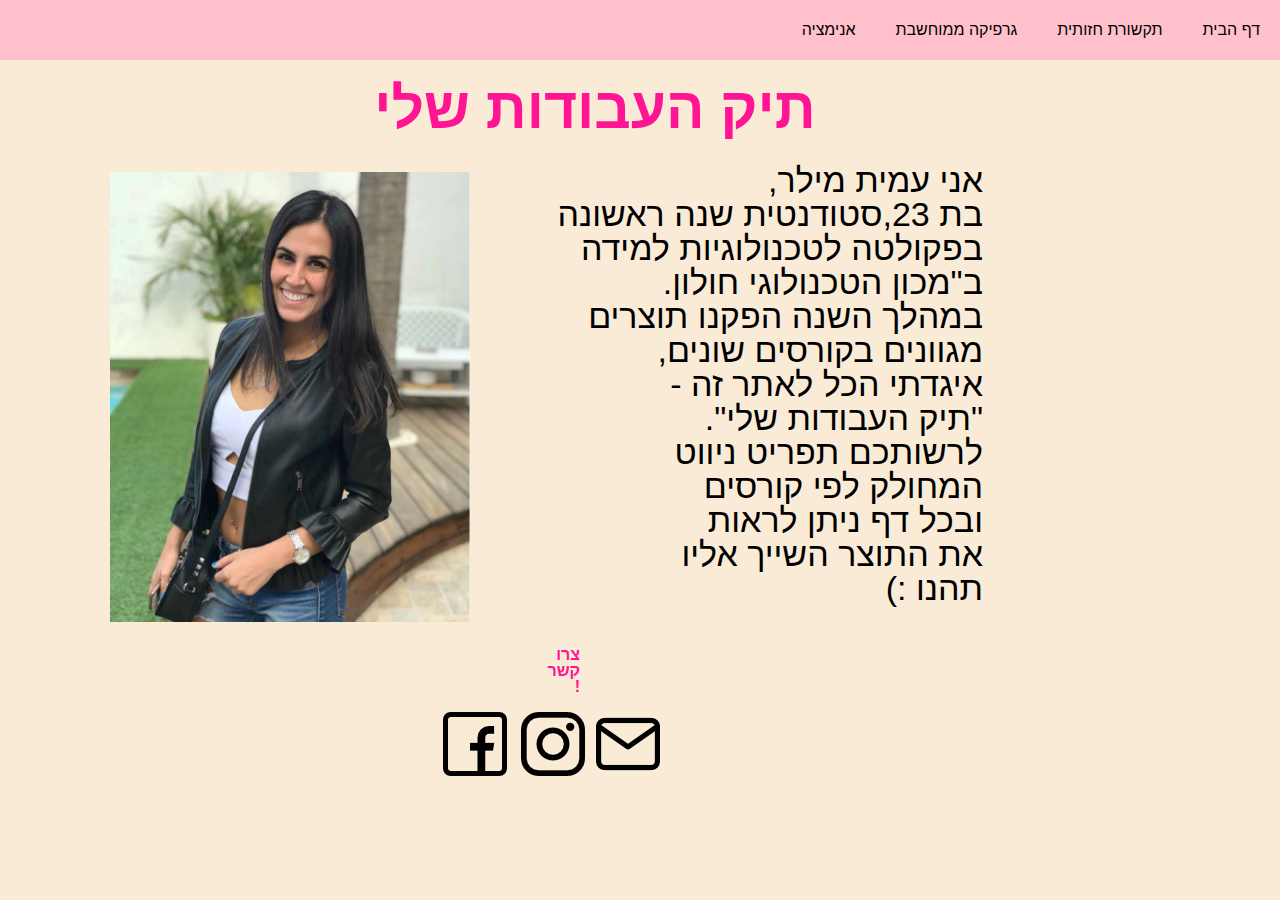
<file: Protfolio_AmitMiller/index.html>
﻿<!DOCTYPE html>
<html>
<head>
    <meta charset="utf-8" />
    <title>תיק העבודות של עמית</title>

    <meta name="description" content="דף זה הוא דף הבית של תיק העבודות שלי" />
    <meta name="keywords" content="פרוייקט, תיק עבודות, תקשורת חזותית, גרפיקה ממוחשבת, אנימציה, עמית מילר, טכנולוגיות למידה" />
    <meta name="author" content="עמית מילר" />
    <meta name="viewport" content="width=device-width, initial-scale=1.0, user-scalable=yes">
    
    <!-- CSS -->
    <link href="styles/reset.css" rel="stylesheet" />
    <link href="styles/myStyle.css" rel="stylesheet" />


    <!-- Scripts -->
    <script src="jScripts/jquery-1.12.0.min.js"></script>
</head>
<body>

    <!-- תפריט ניווט -->
    <nav>
        <ul class="tafrit">
            <li><a href="index.html">דף הבית</a></li>
             <li><a href="hazotit.html">תקשורת חזותית</a></li>
             <li><a href="act_il.html">גרפיקה ממוחשבת</a></li>
             <li><a href="animate.html">אנימציה</a></li>
        </ul>
    </nav>

    <div id="container">

    <h1 id="koteret">תיק העבודות שלי</h1>
    <div id="rightdiv">
        <p class="pindex">אני עמית מילר, <br />
        בת 23,סטודנטית שנה ראשונה בפקולטה לטכנולוגיות למידה<br />
        ב"מכון הטכנולוגי חולון.<br />
        במהלך השנה הפקנו תוצרים מגוונים בקורסים שונים,<br />
        איגדתי הכל לאתר זה -<br />
        "תיק העבודות שלי".<br />
        לרשותכם תפריט ניווט<br />
        המחולק לפי קורסים<br />
        ובכל דף ניתן לראות<br />
        את התוצר השייך אליו<br />
        תהנו :)<br />
        </p>
    </div>
       
        <div id="leftdiv">
            <img id="profilepic" src="images/me.jpeg" />
        </div>
       
    </div>
    <div>
                <h2 class="h2kesher">צרו קשר !</h2>
        <a href="https://www.instagram.com/amitmiller/" id="insta"></a>
        <a href="https://www.facebook.com/amit.miller.35" id="facebook"/></a>
        <a href="https://mail.google.com/mail/u/0/#inbox" id="mail"/></a>
    </div>
</body>
</html>
</file>
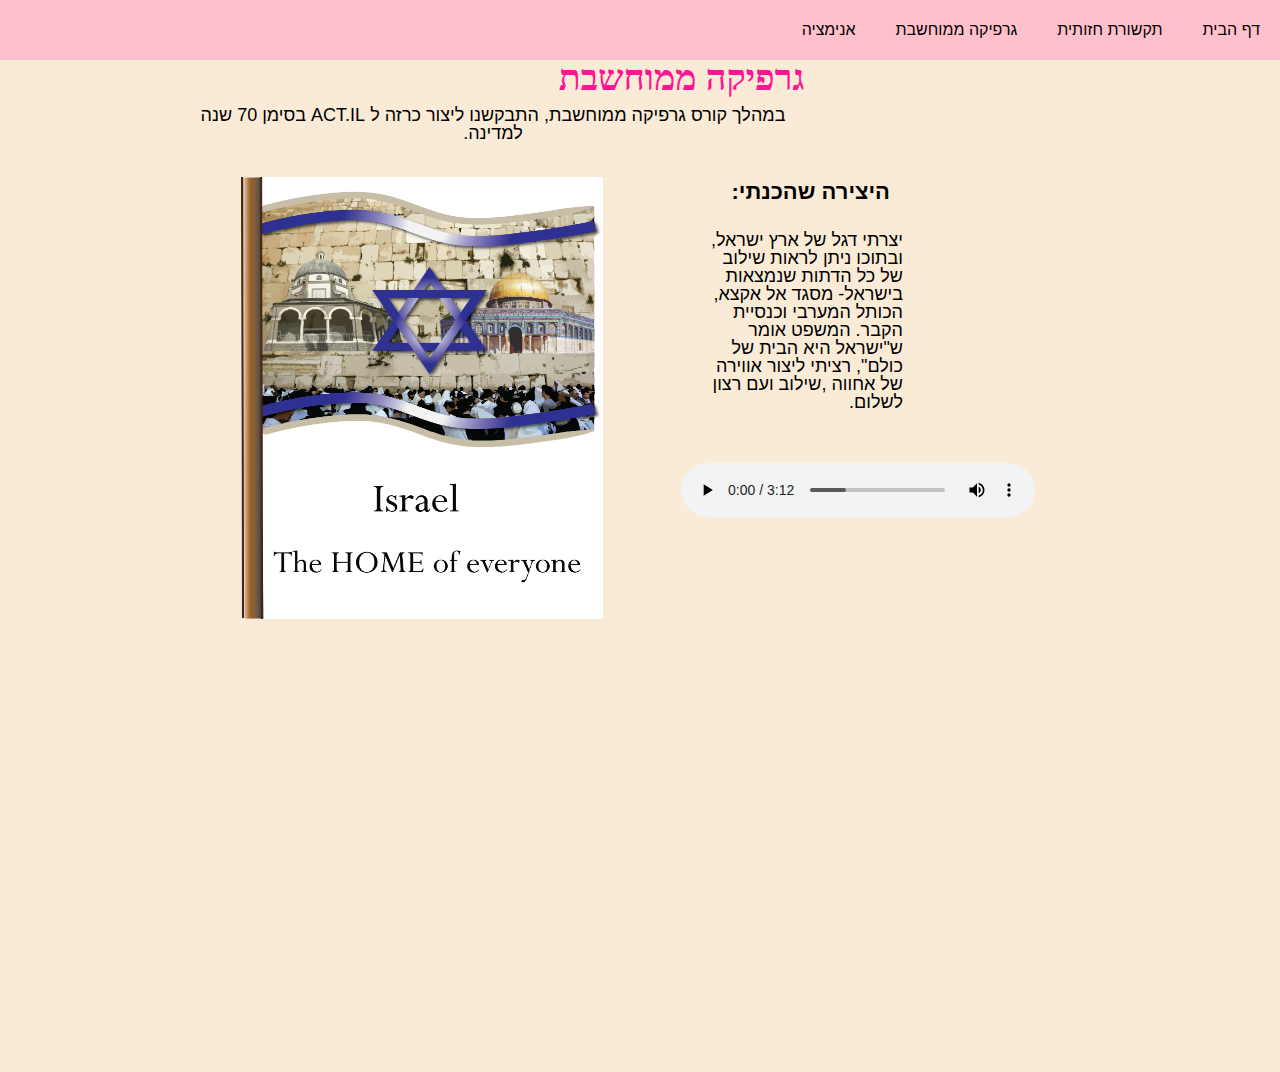
<file: Protfolio_AmitMiller/act_il.html>
﻿<!DOCTYPE html>
<html>
<head>
    <meta charset="utf-8" />
    <title>תיק העבודות של עמית</title>
    <meta name="description" content="עמוד זה מיועד לתוצרים של עבודות בקורס גרפיקה ממוחשבת" />
    <meta name="keywords" content="פרוייקט, תיק עבודות, תקשורת חזותית, גרפיקה ממוחשבת, אנימציה, עמית מילר, טכנולוגיות למידה" />
    <meta name="author" content="עמית מילר" />
    <meta name="viewport" content="width=device-width, initial-scale=1.0, user-scalable=yes">
    
    <!-- CSS -->
    <link href="styles/reset.css" rel="stylesheet" />
    <link href="styles/myStyle.css" rel="stylesheet" />


    <!-- Scripts -->
    <script src="jScripts/jquery-1.12.0.min.js"></script>
</head>
<body>

           <!-- תפריט ניווט -->
        <nav>
          <ul class="tafrit">
             <li><a href="index.html">דף הבית</a></li> 
             <li><a href="hazotit.html">תקשורת חזותית</a></li>
            <li><a href="act_il.html">גרפיקה ממוחשבת</a></li>  
            <li><a href="animate.html">אנימציה</a></li>
          </ul>
       </nav>


    <h1 class="koteret1">גרפיקה ממוחשבת</h1>
    <div id="container">
    <p id="actiltext"> במהלך קורס גרפיקה ממוחשבת, התבקשנו ליצור כרזה ל ACT.IL  
  בסימן 70 שנה למדינה.
</p>
        <div id="rightdiv">
    <h1 id="koteretact1">היצירה שהכנתי:</h1>
    <p id="actp">יצרתי דגל של ארץ ישראל, ובתוכו ניתן לראות שילוב של כל הדתות שנמצאות בישראל- מסגד אל אקצא, הכותל המערבי וכנסיית הקבר.
המשפט אומר ש"ישראל היא הבית של כולם", רציתי ליצור אווירה של אחווה ,שילוב ועם רצון לשלום.
</p>

  <a target="_blank" href="images/act.il_AmitMiller300.png">
    <img id="actilpic" src="images/act.il_AmitMiller300.png">
  </a>

            <div id="leftdiv">
                 <audio id="audioactil" controls="controls“>
<source src="audio/music.mp3" type="audio/mp3" />
<source src="audio/music.mp3" type="audio/mp3" />
</audio>       
                </div>

        </div>

</body>
</html>
</file>
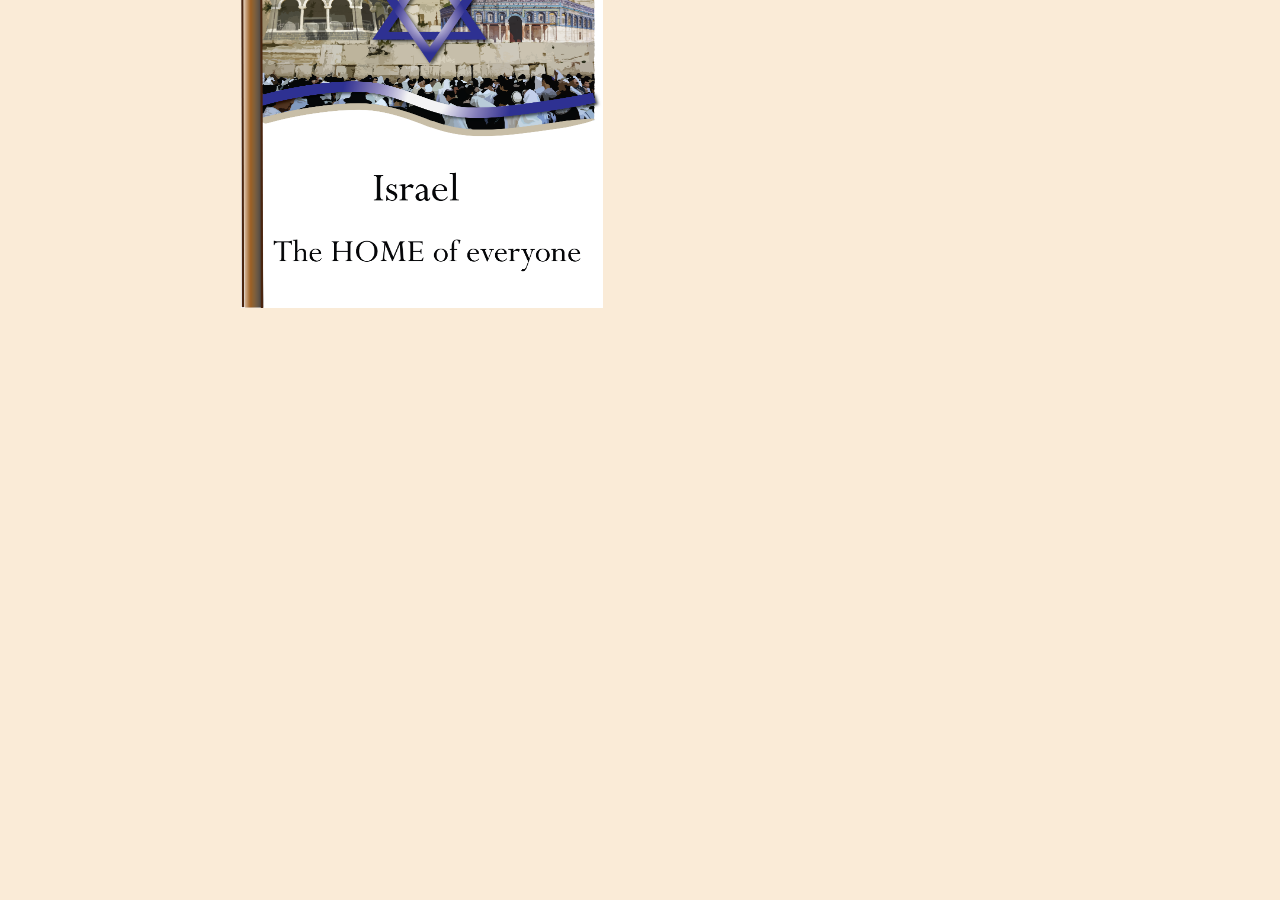
<file: Protfolio_AmitMiller/big_israel.html>
<!doctype html>
<html>
<head>
    <body>
    <title>��� ������� �� ����</title>
     <meta name="description" content="�� �� ����� ����� ����� ���� ������" />
    <meta name="keywords" content="�������, ��� ������, ������ ������, ������ �������, �������, ���� ����, ���������� �����" />
    <meta name="author" content="���� ����" />
    <meta name="viewport" content="width=device-width, initial-scale=1.0, user-scalable=yes">
    
    <!-- CSS -->
    <link href="styles/reset.css" rel="stylesheet" />
    <link href="styles/myStyle.css" rel="stylesheet" />


    <!-- Scripts -->
    <script src="jScripts/jquery-1.12.0.min.js"></script>


    <div id="container">
        <img id="actilpic" src="images/act.il_AmitMiller300.png" />
        
    </div>


</body>
    </head>
</html>
</file>
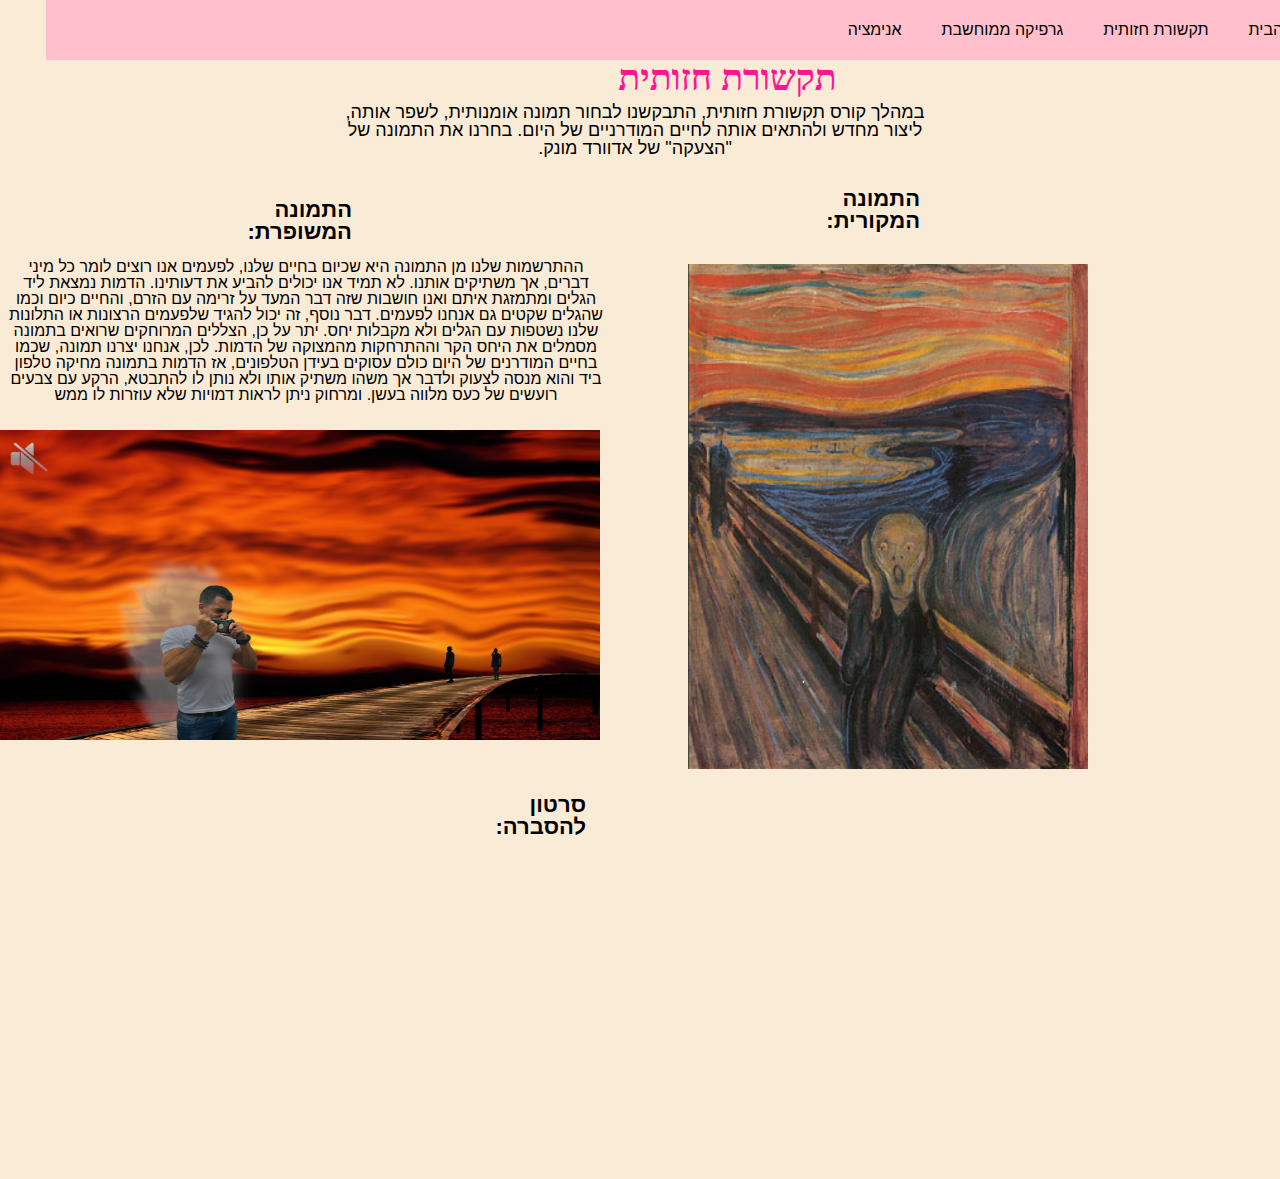
<file: Protfolio_AmitMiller/hazotit.html>
﻿<!DOCTYPE html>
<html>
<head>
    <meta charset="utf-8" />
    <title>תיק העבודות של עמית</title>
    <meta name="description" content="עמוד זה מיועד לתוצרים של עבודות בקורס תקשורת חזותית" />
    <meta name="keywords" content="פרוייקט, תיק עבודות, תקשורת חזותית, גרפיקה ממוחשבת, אנימציה, עמית מילר, טכנולוגיות למידה" />
    <meta name="author" content="עמית מילר" />
    <meta name="viewport" content="width=device-width, initial-scale=1.0, user-scalable=yes">
    
    <!-- CSS -->
    <link href="styles/reset.css" rel="stylesheet" />
    <link href="styles/myStyle.css" rel="stylesheet" />


    <!-- Scripts -->
    <script src="jScripts/jquery-1.12.0.min.js"></script>
</head>
<body>


           <!-- תפריט ניווט -->
        <nav>
          <ul class="tafrit">
             <li><a href="index.html">דף הבית</a></li> 
             <li> <a href="hazotit.html">תקשורת חזותית</a></li>
            <li><a href="act_il.html">גרפיקה ממוחשבת</a></li>  
            <li><a href="animate.html">אנימציה</a></li>
          </ul>
       </nav>


    <h1 class="koteret1">תקשורת חזותית</h1>

    <p id="hazotittext">
במהלך קורס תקשורת חזותית, התבקשנו לבחור תמונה אומנותית, לשפר אותה,
ליצור מחדש ולהתאים אותה לחיים המודרניים של היום.
בחרנו את התמונה של "הצעקה" של אדוורד מונק.
</p>

     <div id="rightdiv">
    <h2 id="koteretpicmakor" >התמונה המקורית:</h2>
         <img id="hazotitpic" src="images/הצעקה.jpg" />

           <div id="leftdiv">
    <h2 id="koteretpicshipor">התמונה המשופרת:</h2>
    <p id="hazotittext1">ההתרשמות שלנו מן התמונה היא שכיום בחיים שלנו, לפעמים אנו רוצים לומר כל מיני דברים, אך משתיקים אותנו. לא תמיד אנו יכולים להביע את דעותינו. הדמות נמצאת ליד הגלים ומתמזגת איתם ואנו חושבות שזה דבר המעד על זרימה עם הזרם, והחיים כיום וכמו שהגלים שקטים גם אנחנו לפעמים. דבר נוסף, זה יכול להגיד שלפעמים הרצונות או התלונות שלנו נשטפות עם הגלים ולא מקבלות יחס. יתר על כן, הצללים המרוחקים שרואים בתמונה מסמלים את היחס הקר וההתרחקות מהמצוקה של הדמות.
לכן, אנחנו יצרנו תמונה, שכמו בחיים המודרנים של היום כולם עסוקים בעידן הטלפונים, אז הדמות בתמונה מחיקה טלפון ביד והוא מנסה לצעוק ולדבר אך משהו משתיק אותו ולא נותן לו להתבטא, הרקע עם צבעים רועשים של כעס מלווה בעשן. ומרחוק ניתן לראות דמויות שלא עוזרות לו ממש
</p>
           <a target="_blank" href="images/הצעקה%20חידוש.jpeg">
    <img id="hazotitshipor1" src="images/הצעקה%20חידוש.jpeg"></a>

    <h2 id="koteretsirton">סרטון להסברה:</h2>
               <div>
               <iframe id="sirtonhazotit" width="560" height="315" 
                   src="https://www.youtube.com/embed/eBUmExWH_GY" frameborder="0" allow="autoplay; encrypted-media" allowfullscreen>
               </iframe>
                   </div>

</body>
</html>
</file>
<file: Protfolio_AmitMiller/styles/myStyle.css>
body
/*���*/ {
    direction: rtl;
    /*width: 960px;*/
    margin: 0px;
    background-color: antiquewhite;
    font-family: Arial;
}
#container {
    padding-top: 100px;
    padding-bottom:100px;
    padding-right:100px;
    width: 960px;
    height:450px;
}
/*����� �����*/
nav {
    width: 100%;
    background-color: pink;
    float: right;
    margin: 0;
    padding: 0;
}

ul {
    list-style-type: none;
    margin: 0;
    padding: 0;
}

li {
    float: right;
    height:60px;
    line-height:60px;
}

    li a {
        display: inline;
        background-color: pink;
        color: black;
        height: 60px;
        text-align: center;
        padding: 14px 20px;
        text-decoration: none;
    }

        li a:hover {
            background-color:white;
        }

/* �� ���� - ����� ����� ������*/
#koteret {
    justify-content: center;
    text-align: center;
    color: black;
    font-size: 57px;
    /*font-family: Arial;*/
    margin: -20px 210px 15px 0px;
    color:deeppink;
}
.h2kesher {
    margin: -3px 700px 0px 600px;
    color: deeppink;
}

#rightdiv {
    display: block;
    float: right;
    width: 50%;
    height: 100%;
}
#leftdiv {
    display:block;
    float: left;
    width: 50%;
    height:100%;
}
/*����� ������ �� ���*/
#profilepic {
    height: 100%;
    margin: 20px 230px 0px 0px;
}

/*���� ���� �� ����*/
.pindex {
    color: black;
    font-size: 34px;
    font-family: Arial;
    margin: 11px 197px 86px -155px;
}


/*�������� ��� ���*/
#insta {
    background-image: url("../images/instagram.png");
    width: 64px;
    height: 64px;
    background-position: 100%;
    display: inline-block;
    background-repeat: no-repeat;
    top: 800px;
    margin: 17px 695px 0px 10px;
}

    #insta:hover {
        background-position: 100%;
        background-image: url('../images/instagram1.png');
    }

/*������� ��� ���*/
#facebook {
    background-image: url('../images/facebook.png');
    width: 64px;
    height: 64px;
    background-position: 100%;
    display: inline-block;
    background-repeat: no-repeat;
    top: 800px;
    margin: 0px 0px 0px 0px;
}

    #facebook:hover {
        background-position: 100%;
        background-image: url('../images/facebook (1).png');
    }
/*���� ��� ���*/
#mail {
    background-image: url("../images/email.png");
    width: 64px;
    height: 64px;
    background-position: 100%;
    display: inline-block;
    background-repeat: no-repeat;
    top: 800px;
    margin:-450px 620px 16px -0px;
}

    #mail:hover {
        background-position: 100%;
        background-image: url('../images/email (1).png');
    }

/*�� ������ ������*/
#hazotittext {
    width: 600px;
    text-align: center;
    margin: auto;
    margin: 7px 391px 0px 0px;
    font-size: 18px;
    font-family: Arial;
}

#hazotittext1 {
    width: 600px;
    text-align: center;
    margin: auto;
    margin: -20px 400px 0px 0px;
}

#koteretpicmakor {
    margin: 31px 406px 8px 593px;
    color: black;
    font-size: 22px;
    font-family: Arial;
    justify-content: center;
    text-align: center;
}

#koteretpicshipor {
    margin: -573px 654px 36px 629px;
    color: black;
    font-size: 22px;
    font-family: Arial;
    justify-content: center;
    text-align: center;
}

#hazotitpic1 {
    width: 500px;
    margin: 35px 483px 76px 0px;
}

.koteret1 {
    justify-content: center;
    text-align: center;
    color: black;
    font-size: 36px;
    font-family: Cambria;
    margin: 0px -83px 0px 0px;
    color:deeppink;
}

#hazotitpic {
    width: 400px;
    margin: 24px 238px 0px 0px;
}

#koteretsirton {
    margin: 51px 420px 76px 0px;
    color: black;
    font-size: 22px;
    font-family: Arial;
    justify-content: center;
    text-align: center;
}

#sirtonhazotit {
    margin: -53px 198px 0px 0px;

}

/*�� �������*/

#animationtext {
    width: 600px;
    text-align: center;
    margin: auto;
    margin: -90px 387px 33px 0px;
    font-size: 18px;
    font-family: Arial;
}
#koteretsyorybord {
    margin: 5px 300px 0px 0px;
    color: black;
    font-size: 22px;
    font-family: Arial;
    justify-content: center;
    text-align: center;
}

#koteretsirtonanimate {
    margin: 5px 350px 0px 0px;
    color: black;
    font-size: 22px;
    font-family: Arial;
    justify-content: center;
    text-align: center;
}

#animationpic {
    margin: 12px 72px 0px 0px;
    width: 530px;
}

#animatevidio {
    margin: -655px 168px -392px -22px;
    width: 451px;
    height: 398px;
}


/*�� ������ ������� ACT.IL*/

#actiltext {
    width: 600px;
    text-align: center;
    margin: auto;
    margin: -90px 387px 33px 0px;
    font-size:18px;
   
}

#koteretact1 {
    margin: 6px 290px 22px -28px;
    color: black;
    font-size: 22px;
    font-family: Arial;
}

#actilpic {
    margin: -165px 622px 50px 0px;
    width: 600px;
    height:300px;
}

#audioactil {
    margin: -613px -95px 118px -22px;
    width: 354px;
    height: 200px;
}

#actp {
    margin: 28px 277px 0px 0px;
    font-size:18px;
    font-family:Arial;
}

#actilpic {
    margin: -234px 577px 0px 0px;
    width: 362px;
    height: 442px;
}

#animate1pic {
    margin: 31px 109px 0px 0px;
    width: 498px;
    height: 393px;
}

#hazotitshipor1 {
    width: 600px;
    height: 310px;
    margin: 27px 406px 0px 0px;
}
</file>
